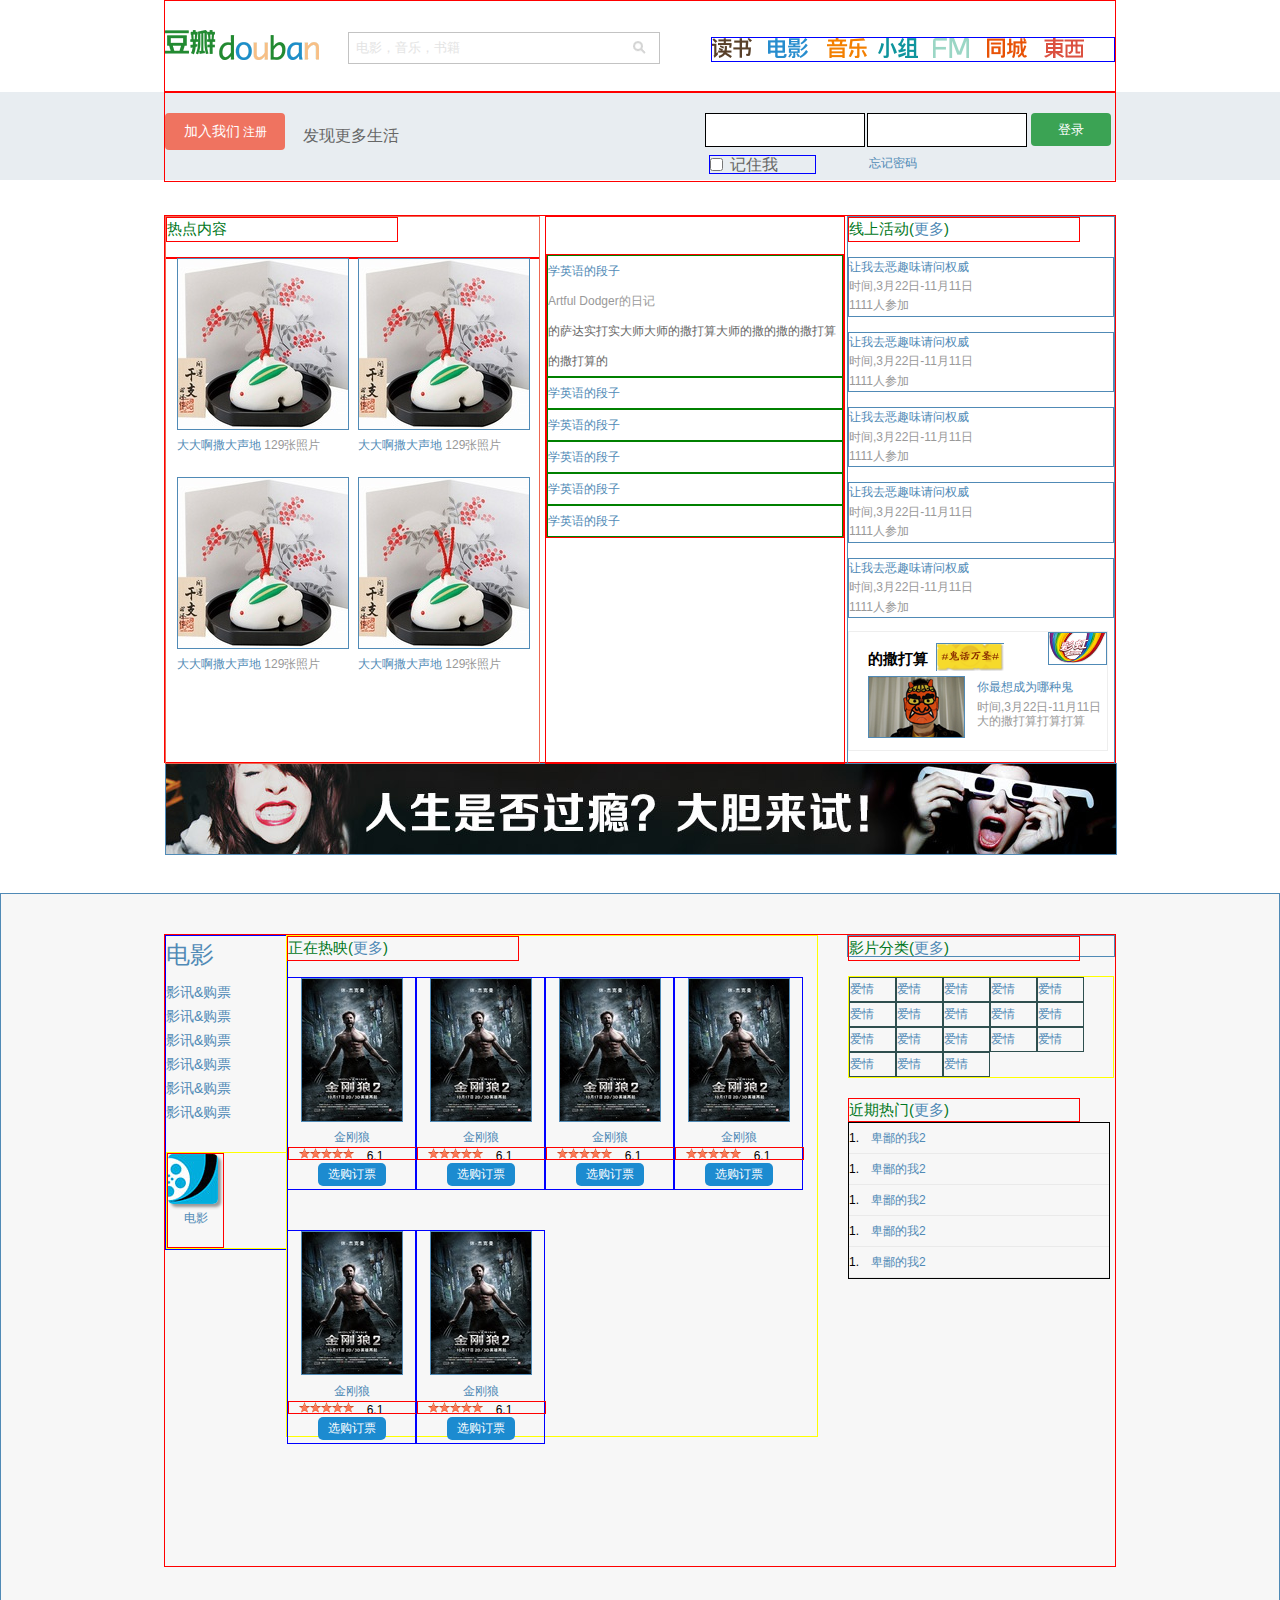
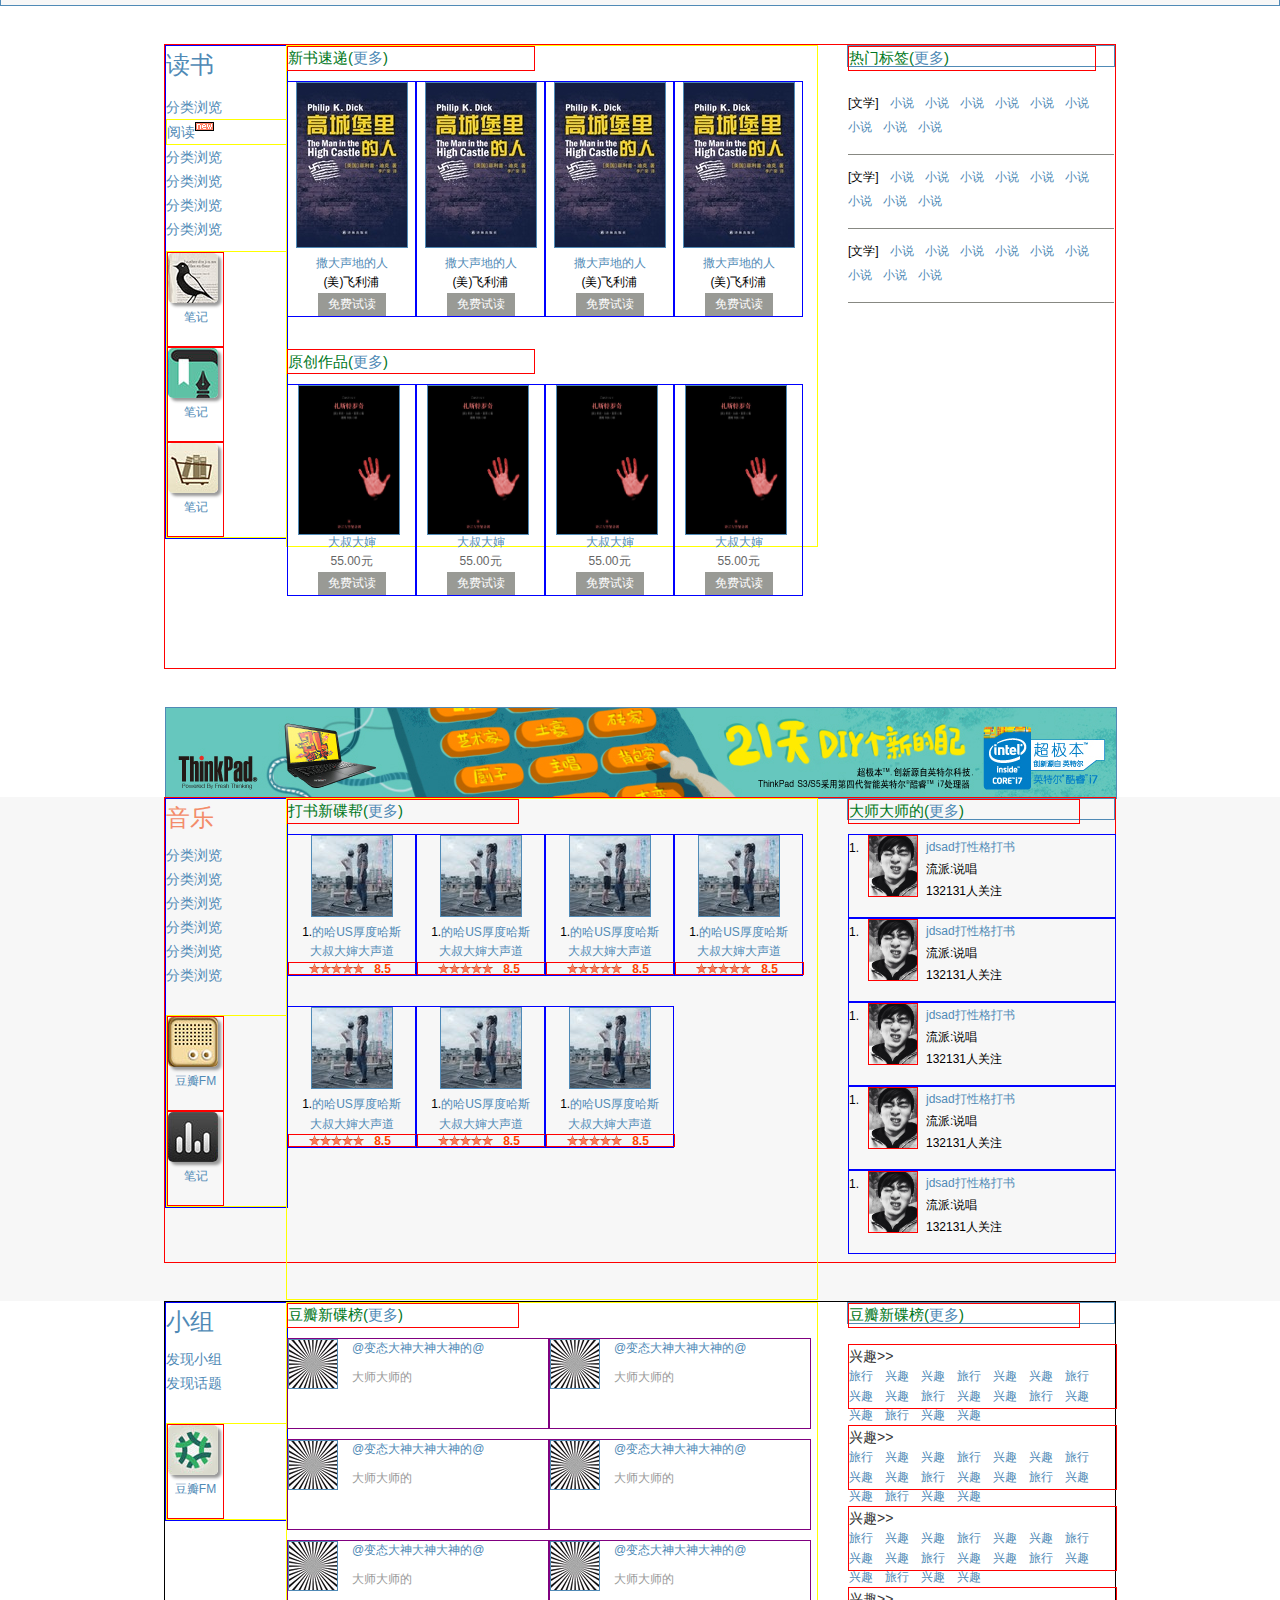
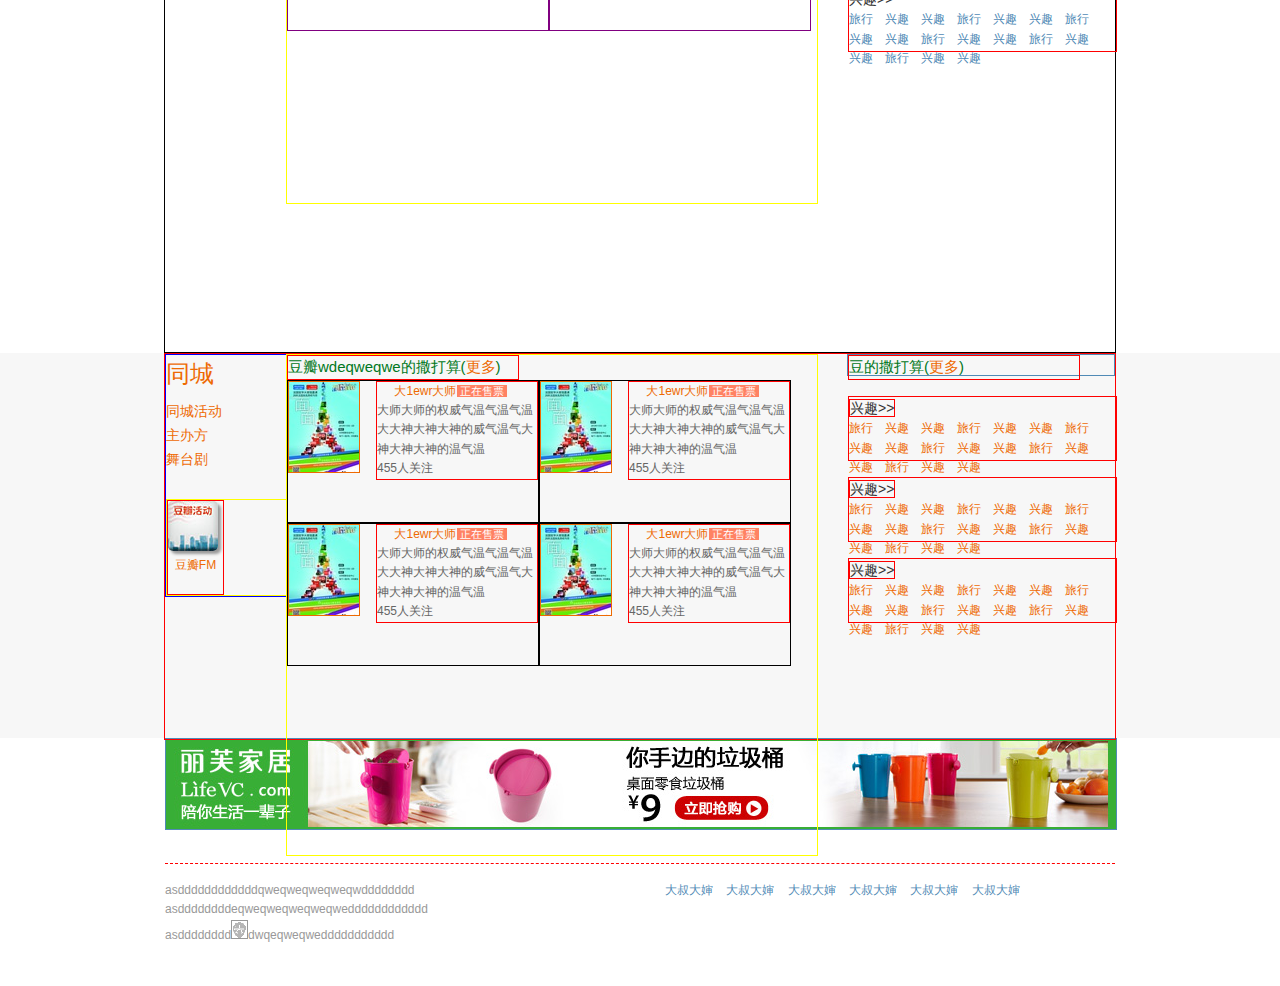
<file: index.html>
<!DOCTYPE html>
<html lang="en">
<head>
    <meta charset="UTF-8">
    <title>豆瓣网</title>

    <link rel="stylesheet" href="./css.css" />
</head>
<body>

      <div  id="hd-header">

        <a href="" class="header-logo"></a>

          <form action="">
             <input type="text" class="header-search" value="电影，音乐，书籍"/>
          <p></p>
          </form>
          <ul>
              <li><a href="" class="header-book"></a></li>
              <li><a href="" class="header-movie"></a></li>
              <li><a href="" class="header-music"></a></li>
              <li><a href="" class="header-group"></a></li>
              <li><a href="" class="header-fm"></a></li>
              <li><a href="" class="header-local"></a></li>
              <li><a href="" class="header-dx"></a></li>
          </ul>
      </div>

<div id="hd-reg-background">
    <div id="hd-reg">
        <a href="" class="reg-join">加入我们<span>注册</span></a>
        <p>发现更多生活</p>
        <form action="">
            <input type="text" class="reg-username"/>
            <input  type="text" class="reg-password"/>
             <a href="" class="reg-login">登录</a>
           <p class="reg-p"><input type="checkbox"  class="reg-rember"/>记住我</p>
            <a href="" class="reg-forget">忘记密码</a>
        </form>
    </div>
</div>



      <!--内容区域-->
      <div id="hd-con">
          <div class="con-left">
           <h2 class="title">热点内容</h2>
              <ul>
                  <li>
                      <a href=""><img src="./image/p675671071.jpg"/></a>
                      <a href="">大大啊撒大声地</a>
                      <span>129张照片</span>
                  </li>
                  <li>
                      <a href=""><img src="./image/p675671071.jpg"/></a>
                      <a href="">大大啊撒大声地</a>
                      <span>129张照片</span>
                  </li>
                  <li>
                      <a href=""><img src="./image/p675671071.jpg"/></a>
                      <a href="">大大啊撒大声地</a>
                      <span>129张照片</span>
                  </li>
                  <li>
                      <a href=""><img src="./image/p675671071.jpg"/></a>
                      <a href="">大大啊撒大声地</a>
                      <span>129张照片</span>
                  </li>

              </ul>
         </div>
          <div class="con-mid">
              <ul>
                  <li>
                      <a href="">学英语的段子</a>
                      <h2>Artful Dodger的日记</h2>
                      <p>的萨达实打实大师大师的撒打算大师的撒的撒的撒打算的撒打算的</p>
                  </li>
                  <li>
                      <a href="">学英语的段子</a>
                  </li>
                  <li>
                      <a href="">学英语的段子</a>
                  </li>
                  <li>
                      <a href="">学英语的段子</a>
                  </li>
                  <li>
                      <a href="">学英语的段子</a>
                  </li>
                  <li>
                    <a href="">学英语的段子</a>
                  </li>
              </ul>




          </div>
          <div class="con-right">
              <h2 class="title">
                  线上活动<span>(<a href="">更多</a>)</span>
              </h2>
              <ul>
                <li>
                    <a href="">让我去恶趣味请问权威</a>
                    <p>时间,3月22日-11月11日</p>
                    <b>1111人参加</b>
                </li>
              </ul>
              <ul>
                  <li>
                      <a href="">让我去恶趣味请问权威</a>
                      <p>时间,3月22日-11月11日</p>
                      <b>1111人参加</b>
                  </li>
              </ul>
              <ul>
                  <li>
                      <a href="">让我去恶趣味请问权威</a>
                      <p>时间,3月22日-11月11日</p>
                      <b>1111人参加</b>
                  </li>
              </ul>
              <ul>
                  <li>
                      <a href="">让我去恶趣味请问权威</a>
                      <p>时间,3月22日-11月11日</p>
                      <b>1111人参加</b>
                  </li>
              </ul>
              <ul>
                  <li>
                      <a href="">让我去恶趣味请问权威</a>
                      <p>时间,3月22日-11月11日</p>
                      <b>1111人参加</b>
                  </li>
              </ul>
              <div class="last-ad">
                <h2>的撒打算</h2>
                  <a href="" class="last-ad-pic"><img src="./image/992c062504429c4.jpg" alt="" /></a>
                  <a href="" class="last-ad-ghost"><img src="./image/file-1381401029.png" alt="" /></a>
                  <a href="" class="last-ad-rainbow"><img src="./image/file-1381401007.png" alt="" /></a>
                  <a href="" class="last-ad-beghost">你最想成为哪种鬼</a>
                  <p>时间,3月22日-11月11日</p>
                  <span>大的撒打算打算打算</span>
              </div>

          </div>
      </div>

  <div class="hd-ad">
      <a href=""><img src="./image/0b64348aad6d21d.jpg"/></a>
  </div>

        <div id="hd-movie-background">

            <div id="hd-movie">
                <div class="left">
                    <a href="" class="left-title">电影</a>

                    <ul class="left-up">
                        <li><a href="">影讯&购票</a></li>
                        <li><a href="">影讯&购票</a></li>
                        <li><a href="">影讯&购票</a></li>
                        <li><a href="">影讯&购票</a></li>
                        <li><a href="">影讯&购票</a></li>
                        <li><a href="">影讯&购票</a></li>
                    </ul>

                    <ul class="left-down">
                        <li>
                            <a href="" class="left-down-pic"></a>
                            <a href="" class="left-down-des">电影</a>
                        </li>
                    </ul>
                </div>

                <div class="mid">
                  <h2 class="title">
                      正在热映<span>(<a href="">更多</a>)</span>
                  </h2>

                    <ul class="hd-movie-list">
                        <li>
                            <a href=""><img src="./image/p2151837713.jpg" alt=""/></a>
                            <p class="hd-movie-name"><a href="">金刚狼</a></p>
                            <span class="hd-movie-point">6.1</span>
                            <a href="" class="hd-movie-choose">选购订票</a>
                        </li>
                    </ul>

                    <ul class="hd-movie-list">
                        <li>
                            <a href=""><img src="./image/p2151837713.jpg" alt=""/></a>
                            <p class="hd-movie-name"><a href="">金刚狼</a></p>
                            <span class="hd-movie-point">6.1</span>
                            <a href="" class="hd-movie-choose">选购订票</a>
                        </li>
                    </ul>

                    <ul class="hd-movie-list">
                        <li>
                            <a href=""><img src="./image/p2151837713.jpg" alt=""/></a>
                            <p class="hd-movie-name"><a href="">金刚狼</a></p>
                            <span class="hd-movie-point">6.1</span>
                            <a href="" class="hd-movie-choose">选购订票</a>
                        </li>
                    </ul>

                    <ul class="hd-movie-list">
                        <li>
                            <a href=""><img src="./image/p2151837713.jpg" alt=""/></a>
                            <p class="hd-movie-name"><a href="">金刚狼</a></p>
                            <span class="hd-movie-point">6.1</span>
                            <a href="" class="hd-movie-choose">选购订票</a>
                        </li>
                    </ul>

                    <ul class="hd-movie-list">
                        <li>
                            <a href=""><img src="./image/p2151837713.jpg" alt=""/></a>
                            <p class="hd-movie-name"><a href="">金刚狼</a></p>
                            <span class="hd-movie-point">6.1</span>
                            <a href="" class="hd-movie-choose">选购订票</a>
                        </li>
                    </ul>

                    <ul class="hd-movie-list">
                        <li>
                            <a href=""><img src="./image/p2151837713.jpg" alt=""/></a>
                            <p class="hd-movie-name"><a href="">金刚狼</a></p>
                            <span class="hd-movie-point">6.1</span>
                            <a href="" class="hd-movie-choose">选购订票</a>
                        </li>
                    </ul>
                </div>
                <div class="right">
                  <h2 class="title">
                      影片分类<span>(<a href="">更多</a>)</span>
                  </h2>

                    <ul class="movie-right-ul">
                        <li><a href="" >爱情</a></li>
                        <li><a href="" >爱情</a></li>
                        <li><a href="" >爱情</a></li>
                        <li><a href="" >爱情</a></li>
                        <li><a href="" >爱情</a></li>
                        <li><a href="" >爱情</a></li>
                        <li><a href="" >爱情</a></li>
                        <li><a href="" >爱情</a></li>
                        <li><a href="" >爱情</a></li>
                        <li><a href="" >爱情</a></li>
                        <li><a href="" >爱情</a></li>
                        <li><a href="" >爱情</a></li>
                        <li><a href="" >爱情</a></li>
                        <li><a href="" >爱情</a></li>
                        <li><a href="" >爱情</a></li>
                        <li><a href="" >爱情</a></li>
                        <li><a href="" >爱情</a></li>
                        <li><a href="" >爱情</a></li>
                    </ul>

                    <h2 class="title movie-title">
                        近期热门<span>(<a href="">更多</a>)</span>
                    </h2>

                    <ul class="movie-right-down">
                        <li>
                           1.<a href="">卑鄙的我2</a>
                        </li>
                        <li>
                            1.<a href="">卑鄙的我2</a>
                        </li>
                        <li>
                            1.<a href="">卑鄙的我2</a>
                        </li>
                        <li>
                            1.<a href="">卑鄙的我2</a>
                        </li>
                        <li>
                            1.<a href="">卑鄙的我2</a>
                        </li>

                    </ul>

                </div>
           </div>
        </div>

    <div id="hd-book">

       <div class="left">
            <a href="" class="left-title">读书</a>
           <ul class="left-up">
               <li><a href="">分类浏览</a></li>
               <li class="book-new">
                   <a href="">阅读</a>
                   <img src="./image/new_menu.gif"/>
               </li>
               <li><a href="">分类浏览</a></li>
               <li><a href="">分类浏览</a></li>
               <li><a href="">分类浏览</a></li>
               <li><a href="">分类浏览</a></li>
           </ul>
           <ul class="left-down">
               <li>
                   <a href="" class="left-down-pic book-read"></a>
                   <a href="" class="left-down-des ">笔记</a>
               </li>
               <li>
                   <a href="" class="left-down-pic book-write"></a>
                   <a href="" class="left-down-des ">笔记</a>
               </li>
               <li>
                   <a href="" class="left-down-pic book-buy"></a>
                   <a href="" class="left-down-des ">笔记</a>
               </li>
           </ul>
       </div>


        <div class="mid">
            <h2 class="title">新书速递<span>(<a href="">更多</a>)</span></h2>
        <ul class="">
            <li>
                <a href=""><img src="./image/1551863.jpg" alt=""/></a>
                <p><a href="">撒大声地的人</a></p>
                <span>(美)飞利浦</span>
                <a href="" class="book-free-read">免费试读</a>
            </li>
                <li>
                    <a href=""><img src="./image/1551863.jpg" alt=""/></a>
                    <p><a href="">撒大声地的人</a></p>
                    <span>(美)飞利浦</span>
                    <a href="" class="book-free-read">免费试读</a>
                </li>
                <li>
                    <a href=""><img src="./image/1551863.jpg" alt=""/></a>
                    <p><a href="">撒大声地的人</a></p>
                    <span>(美)飞利浦</span>
                    <a href="" class="book-free-read">免费试读</a>
                </li>
                <li>
                    <a href=""><img src="./image/1551863.jpg" alt=""/></a>
                    <p><a href="">撒大声地的人</a></p>
                    <span>(美)飞利浦</span>
                    <a href="" class="book-free-read">免费试读</a>
                </li>
            </ul>

           <h2 class="title book-num">原创作品<span>(<a href="">更多</a>)</span></h2>
            <ul class="book-num-ul">
                <li>
                    <a href="" class="book-num-pic"><img src="./image/1074148.jpg"/></a>
                    <p><a href="">大叔大婶</a></p>
                    <b>55.00元</b>
                    <a href="" class="book-free-read">免费试读</a>
                </li>
                <li>
                    <a href="" class="book-num-pic"><img src="./image/1074148.jpg"/></a>
                    <p><a href="">大叔大婶</a></p>
                    <b>55.00元</b>
                    <a href="" class="book-free-read">免费试读</a>
                </li>
                <li>
                    <a href="" class="book-num-pic"><img src="./image/1074148.jpg"/></a>
                    <p><a href="">大叔大婶</a></p>
                    <b>55.00元</b>
                    <a href="" class="book-free-read">免费试读</a>
                </li>
                <li>
                    <a href="" class="book-num-pic"><img src="./image/1074148.jpg"/></a>
                    <p><a href="">大叔大婶</a></p>
                    <b>55.00元</b>
                    <a href="" class="book-free-read">免费试读</a>
                </li>
            </ul>
        </div>

   <div class="right">
       <h2 class="title">热门标签<span>(<a href="">更多</a>)</span></h2>
       <ul>
           <li>
               <span>[文学]</span>
               <a href="">小说</a>
               <a href="">小说</a>
               <a href="">小说</a>
               <a href="">小说</a>
               <a href="">小说</a>
               <a href="">小说</a>
               <a href="">小说</a>
               <a href="">小说</a>
               <a href="">小说</a>
           </li>
           <li>
               <span>[文学]</span>
               <a href="">小说</a>
               <a href="">小说</a>
               <a href="">小说</a>
               <a href="">小说</a>
               <a href="">小说</a>
               <a href="">小说</a>
               <a href="">小说</a>
               <a href="">小说</a>
               <a href="">小说</a>
           </li>
           <li>
               <span>[文学]</span>
               <a href="">小说</a>
               <a href="">小说</a>
               <a href="">小说</a>
               <a href="">小说</a>
               <a href="">小说</a>
               <a href="">小说</a>
               <a href="">小说</a>
               <a href="">小说</a>
               <a href="">小说</a>
           </li>
       </ul>
   </div>
    </div>
<div class="hd-ad">
    <a href=""><img src="./image/017ae3b58072a9b.jpg"/></a>
</div>

<div id="hd-music-background">
    <div id="hd-music">
        <div class="left">
            <a href="" class="left-title music-title">音乐</a>
            <ul class="left-up">
                <li><a href="">分类浏览</a></li>
                <li><a href="">分类浏览</a></li>
                <li><a href="">分类浏览</a></li>
                <li><a href="">分类浏览</a></li>
                <li><a href="">分类浏览</a></li>
                <li><a href="">分类浏览</a></li>
            </ul>
            <ul class="left-down">
                <li>
                    <a href="" class="left-down-pic music-fm"></a>
                    <a href="" class="left-down-des ">豆瓣FM</a>
                </li>
                <li>
                    <a href="" class="left-down-pic music-people"></a>
                    <a href="" class="left-down-des ">笔记</a>
                </li>
            </ul>
        </div>
   <div class="mid">
       <h2 class="title">打书新碟帮<span>(<a href="">更多</a>)</span></h2>

       <ul >
           <li>
               <a href=""><img src="./image/s27066103.jpg"/></a>
               <p>1.<a href="">的哈US厚度哈斯</a></p>
               <p><a href="">大叔大婶大声道</a></p>
               <b>8.5</b>
           </li>
           <li>
               <a href=""><img src="./image/s27066103.jpg"/></a>
               <p>1.<a href="">的哈US厚度哈斯</a></p>
               <p><a href="">大叔大婶大声道</a></p>
               <b>8.5</b>
           </li>
           <li>
               <a href=""><img src="./image/s27066103.jpg"/></a>
               <p>1.<a href="">的哈US厚度哈斯</a></p>
               <p><a href="">大叔大婶大声道</a></p>
               <b>8.5</b>
           </li>
           <li>
               <a href=""><img src="./image/s27066103.jpg"/></a>
               <p>1.<a href="">的哈US厚度哈斯</a></p>
               <p><a href="">大叔大婶大声道</a></p>
               <b>8.5</b>
           </li>
           <li>
               <a href=""><img src="./image/s27066103.jpg"/></a>
               <p>1.<a href="">的哈US厚度哈斯</a></p>
               <p><a href="">大叔大婶大声道</a></p>
               <b>8.5</b>
           </li>
           <li>
               <a href=""><img src="./image/s27066103.jpg"/></a>
               <p>1.<a href="">的哈US厚度哈斯</a></p>
               <p><a href="">大叔大婶大声道</a></p>
               <b>8.5</b>
           </li>
           <li>
               <a href=""><img src="./image/s27066103.jpg"/></a>
               <p>1.<a href="">的哈US厚度哈斯</a></p>
               <p><a href="">大叔大婶大声道</a></p>
               <b>8.5</b>
           </li>

       </ul>
   </div>

        <div class="right">
            <h2 class="title">大师大师的<span>(<a href="">更多</a>)</span></h2>
            <ul class="music-right-ul">
                <li>
                    <em>1.</em>
                    <a href=""><img src="./image/8fc736add65e135.jpg" alt=""/></a>
                    <a href="" class="music-right-name">jdsad打性格打书</a>
                    <p>流派:说唱</p>
                    <b>132131人关注</b>
                </li>
                <li>
                    <em>1.</em>
                    <a href=""><img src="./image/8fc736add65e135.jpg" alt=""/></a>
                    <a href="" class="music-right-name">jdsad打性格打书</a>
                    <p>流派:说唱</p>
                    <b>132131人关注</b>
                </li>
                <li>
                    <em>1.</em>
                    <a href=""><img src="./image/8fc736add65e135.jpg" alt=""/></a>
                    <a href="" class="music-right-name">jdsad打性格打书</a>
                    <p>流派:说唱</p>
                    <b>132131人关注</b>
                </li>
                <li>
                    <em>1.</em>
                    <a href=""><img src="./image/8fc736add65e135.jpg" alt=""/></a>
                    <a href="" class="music-right-name">jdsad打性格打书</a>
                    <p>流派:说唱</p>
                    <b>132131人关注</b>
                </li>
                <li>
                    <em>1.</em>
                    <a href=""><img src="./image/8fc736add65e135.jpg" alt=""/></a>
                    <a href="" class="music-right-name">jdsad打性格打书</a>
                    <p>流派:说唱</p>
                    <b>132131人关注</b>
                </li>
            </ul>
        </div>
    </div>
</div>

<div id="hd-group">

    <div class="left">
        <a href="" class="left-title ">小组</a>
        <ul class="left-up">
            <li><a href="">发现小组</a></li>
            <li><a href="">发现话题</a></li>
        </ul>
        <ul class="left-down">
            <li>
                <a href="" class="left-down-pic group-lit"></a>
                <a href="" class="left-down-des ">豆瓣FM</a>
            </li>
        </ul>
    </div>
    <div class="mid">

        <h2 class="title music-title">豆瓣新碟榜<span>(<a href="">更多</a>)</span></h2>

        <ul class="group-mid-ul">
            <li>
                    <a href="" class="group-pic"><img src="./image/g149062-18.jpg" alt=""/></a>
                    <a href="" class="group-title">@变态大神大神大神的@</a>
                    <span>大师大师的</span>

            </li>
            <li>
                <a href="" class="group-pic"><img src="./image/g149062-18.jpg" alt=""/></a>
                <a href="" class="group-title">@变态大神大神大神的@</a>
                <span>大师大师的</span>

            </li>
            <li>
                <a href="" class="group-pic"><img src="./image/g149062-18.jpg" alt=""/></a>
                <a href="" class="group-title">@变态大神大神大神的@</a>
                <span>大师大师的</span>

            </li>
            <li>
                <a href="" class="group-pic"><img src="./image/g149062-18.jpg" alt=""/></a>
                <a href="" class="group-title">@变态大神大神大神的@</a>
                <span>大师大师的</span>

            </li>
            <li>
                <a href="" class="group-pic"><img src="./image/g149062-18.jpg" alt=""/></a>
                <a href="" class="group-title">@变态大神大神大神的@</a>
                <span>大师大师的</span>

            </li>
            <li>
                <a href="" class="group-pic"><img src="./image/g149062-18.jpg" alt=""/></a>
                <a href="" class="group-title">@变态大神大神大神的@</a>
                <span>大师大师的</span>

            </li>
        </ul>

    </div>

    <div class="right">
        <h2 class="title music-title">豆瓣新碟榜<span>(<a href="">更多</a>)</span></h2>

        <ul class="group-right-ul">
            <li>
              <a href="" class="right-ul-first">兴趣>></a>
              <p>
                  <a href="">旅行</a>
                  <a href="">兴趣</a>
                  <a href="">兴趣</a>
                  <a href="">旅行</a>
                  <a href="">兴趣</a>
                  <a href="">兴趣</a>
                  <a href="">旅行</a>
                  <a href="">兴趣</a>
                  <a href="">兴趣</a>
                  <a href="">旅行</a>
                  <a href="">兴趣</a>
                  <a href="">兴趣</a>
                  <a href="">旅行</a>
                  <a href="">兴趣</a>
                  <a href="">兴趣</a>
                  <a href="">旅行</a>
                  <a href="">兴趣</a>
                  <a href="">兴趣</a>
              </p>
            </li>
            <li>
                <a href="" class="right-ul-first">兴趣>></a>
                <p>
                    <a href="">旅行</a>
                    <a href="">兴趣</a>
                    <a href="">兴趣</a>
                    <a href="">旅行</a>
                    <a href="">兴趣</a>
                    <a href="">兴趣</a>
                    <a href="">旅行</a>
                    <a href="">兴趣</a>
                    <a href="">兴趣</a>
                    <a href="">旅行</a>
                    <a href="">兴趣</a>
                    <a href="">兴趣</a>
                    <a href="">旅行</a>
                    <a href="">兴趣</a>
                    <a href="">兴趣</a>
                    <a href="">旅行</a>
                    <a href="">兴趣</a>
                    <a href="">兴趣</a>
                </p>
            </li>
            <li>
                <a href="" class="right-ul-first">兴趣>></a>
                <p>
                    <a href="">旅行</a>
                    <a href="">兴趣</a>
                    <a href="">兴趣</a>
                    <a href="">旅行</a>
                    <a href="">兴趣</a>
                    <a href="">兴趣</a>
                    <a href="">旅行</a>
                    <a href="">兴趣</a>
                    <a href="">兴趣</a>
                    <a href="">旅行</a>
                    <a href="">兴趣</a>
                    <a href="">兴趣</a>
                    <a href="">旅行</a>
                    <a href="">兴趣</a>
                    <a href="">兴趣</a>
                    <a href="">旅行</a>
                    <a href="">兴趣</a>
                    <a href="">兴趣</a>
                </p>
            </li>
            <li>
                <a href="" class="right-ul-first">兴趣>></a>
                <p>
                    <a href="">旅行</a>
                    <a href="">兴趣</a>
                    <a href="">兴趣</a>
                    <a href="">旅行</a>
                    <a href="">兴趣</a>
                    <a href="">兴趣</a>
                    <a href="">旅行</a>
                    <a href="">兴趣</a>
                    <a href="">兴趣</a>
                    <a href="">旅行</a>
                    <a href="">兴趣</a>
                    <a href="">兴趣</a>
                    <a href="">旅行</a>
                    <a href="">兴趣</a>
                    <a href="">兴趣</a>
                    <a href="">旅行</a>
                    <a href="">兴趣</a>
                    <a href="">兴趣</a>
                </p>
            </li>
        </ul>
    </div>
</div>

<div id="hd-local-background">
        <div id="hd-local">
            <div class="left">
                <a href="" class="left-title ">同城</a>
                <ul class="left-up">
                    <li><a href="">同城活动</a></li>
                    <li><a href="">主办方</a></li>
                    <li><a href="">舞台剧</a></li>
                </ul>
                <ul class="left-down">
                    <li>
                        <a href="" class="left-down-pic local-a"></a>
                        <a href="" class="left-down-des ">豆瓣FM</a>
                    </li>
                </ul>
            </div>



            <div class="mid">

                <h2 class="title music-title">豆瓣wdeqweqwe的撒打算<span>(<a href="">更多</a>)</span></h2>
              <ul class="local-mid-ul">
                  <li>
                      <a href="" class="local-mid-pic"><img src="./image/8d7d7e9bbab203b.jpg"/></a>
                      <div>
                        <a href="" class="local-mid-title">大1ewr大师<span>正在售票</span></a>
                        <p>大师大师的权威气温气温气温大大神大神大神的威气温气大神大神大神的温气温</p>
                          <p>455人关注</p>
                      </div>
                  </li>
                  <li>
                      <a href="" class="local-mid-pic"><img src="./image/8d7d7e9bbab203b.jpg"/></a>
                      <div>
                          <a href="" class="local-mid-title">大1ewr大师<span>正在售票</span></a>
                          <p>大师大师的权威气温气温气温大大神大神大神的威气温气大神大神大神的温气温</p>
                          <p>455人关注</p>
                      </div>
                  </li>
                  <li>
                      <a href="" class="local-mid-pic"><img src="./image/8d7d7e9bbab203b.jpg"/></a>
                      <div>
                          <a href="" class="local-mid-title">大1ewr大师<span>正在售票</span></a>
                          <p>大师大师的权威气温气温气温大大神大神大神的威气温气大神大神大神的温气温</p>
                          <p>455人关注</p>
                      </div>
                  </li>
                  <li>
                      <a href="" class="local-mid-pic"><img src="./image/8d7d7e9bbab203b.jpg"/></a>
                      <div>
                          <a href="" class="local-mid-title">大1ewr大师<span>正在售票</span></a>
                          <p>大师大师的权威气温气温气温大大神大神大神的威气温气大神大神大神的温气温</p>
                          <p>455人关注</p>
                      </div>
                  </li>
              </ul>
            </div>


          <div class="right">
              <h2 class="title music-title">豆的撒打算<span>(<a href="">更多</a>)</span></h2>

              <ul class="group-right-ul">
                  <li>
                      <a href="" class="right-ul-first">兴趣>></a>
                      <p>
                              <a href="">旅行</a>
                              <a href="">兴趣</a>
                              <a href="">兴趣</a>
                              <a href="">旅行</a>
                              <a href="">兴趣</a>
                              <a href="">兴趣</a>
                              <a href="">旅行</a>
                              <a href="">兴趣</a>
                              <a href="">兴趣</a>
                              <a href="">旅行</a>
                              <a href="">兴趣</a>
                              <a href="">兴趣</a>
                              <a href="">旅行</a>
                              <a href="">兴趣</a>
                              <a href="">兴趣</a>
                              <a href="">旅行</a>
                              <a href="">兴趣</a>
                              <a href="">兴趣</a>
                      </p>
                  </li>
                  <li>
                      <a href="" class="right-ul-first">兴趣>></a>
                      <p>
                          <a href="">旅行</a>
                          <a href="">兴趣</a>
                          <a href="">兴趣</a>
                          <a href="">旅行</a>
                          <a href="">兴趣</a>
                          <a href="">兴趣</a>
                          <a href="">旅行</a>
                          <a href="">兴趣</a>
                          <a href="">兴趣</a>
                          <a href="">旅行</a>
                          <a href="">兴趣</a>
                          <a href="">兴趣</a>
                          <a href="">旅行</a>
                          <a href="">兴趣</a>
                          <a href="">兴趣</a>
                          <a href="">旅行</a>
                          <a href="">兴趣</a>
                          <a href="">兴趣</a>
                      </p>
                  </li>
                  <li>
                      <a href="" class="right-ul-first">兴趣>></a>
                      <p>
                          <a href="">旅行</a>
                          <a href="">兴趣</a>
                          <a href="">兴趣</a>
                          <a href="">旅行</a>
                          <a href="">兴趣</a>
                          <a href="">兴趣</a>
                          <a href="">旅行</a>
                          <a href="">兴趣</a>
                          <a href="">兴趣</a>
                          <a href="">旅行</a>
                          <a href="">兴趣</a>
                          <a href="">兴趣</a>
                          <a href="">旅行</a>
                          <a href="">兴趣</a>
                          <a href="">兴趣</a>
                          <a href="">旅行</a>
                          <a href="">兴趣</a>
                          <a href="">兴趣</a>
                      </p>
                  </li>

              </ul>

          </div>

        </div>
</div>

<div class="hd-ad">
    <a href=""><img src="./image/6eb3f13b3b14980.jpg" alt=""/></a>

</div>

<div id="hd-foot">

    <div class="foot-left">
      <p>asddddddddddddqweqweqweqweqwdddddddd</p>
        <p>asddddddddeqweqweqweqweqwedddddddddddd</p>
        <p>asdddddddd<img src="./image/biaoshi.gif"/>dwqeqweqweddddddddddd</p>
    </div>
    <div class="foot-right">
        <a>大叔大婶</a>
        <a>大叔大婶</a>
        <a>大叔大婶</a>
        <a>大叔大婶</a>
        <a>大叔大婶</a>
        <a>大叔大婶</a>

    </div>
</div>

</body>
</html>
</file>
<file: css.css>
*{
    margin:0px;
    padding:0px;

}

body{

    font: 12px/1.62 Helvetica,Arial,sans-serif;
}
a{
    text-decoration: none;
}

img,input{
    border:none;
    border: 1px solid;
}


a{
    color:#508AB6;
}

li{
    list-style: none;
}

a:hover{
    background:#508AB6;
    color:#fff;
}


h2.title{

    /*利用width降上面浮动的元素造成的混乱的li元素 挤下去！！！！！*/
    width:230px;
    font:15px/150% Arial,Helvetica,sans-serif;
    color:#007722;
    border:1px solid #f00;
}

.right{
    width:266px;
    height:20px;
    position:absolute;
    right:0px;
    top:0px;
    border:1px solid #508AB6;
}

.hd-ad{
    width:950px;
    height:90px;
    margin:0 auto;

}
.left{
    width:121px;
    position:absolute;
    left:0px;
    top:0px;
    border:1px solid blue;
}













#hd-header{
    width:950px;
    height:90px;
    margin:0 auto;
    border:1px solid red;
    position: relative;

}

#hd-header .header-logo{
    display: block;
    width:154px;
    height: 30px;
    background:url("./image/logo_db.png") no-repeat;
    position: absolute;
    left: 0px;
    top: 29px;
}
#hd-header .header-search{
    width: 303px;
    height: 30px;
    border: 1px solid #c3c3c3;
    position:absolute;
    left: 183px;
    top: 31px;
    color: #e4e4e4;
    padding-left: 7px;
    
}
#hd-header p{
    width:13px;
    height:13px;
    background:url("./image/bn_srh_1.png") no-repeat;
    position:absolute;
    left:468px;
    top:40px;
}
#hd-header ul{
    width: 402px;
    height:23px;
    position:absolute;
    right: 0px;
    top: 36px;
    border: 1px solid blue;

}
#hd-header ul li{
    margin-right: 10px;
float: left;
}
#hd-header ul li a{
    display: block;
    width:45px;
    height:23px;
    /*border: 1px solid yellow;*/
}
#hd-header ul li a.header-book{
    background:url("./image/anony_nav_logo.png") 0px 0px no-repeat;

}
#hd-header ul li a.header-movie{
    background:url("./image/anony_nav_logo.png") -59px 0px no-repeat;

}
#hd-header ul li a.header-music{
    background:url("./image/anony_nav_logo.png") -115px 0px no-repeat;

}
#hd-header ul li a.header-group{
    background:url("./image/anony_nav_logo.png") -179px 0px no-repeat;

}
#hd-header ul li a.header-fm{
    background:url("./image/anony_nav_logo.png") -240px 0px no-repeat;

}
#hd-header ul li a.header-local{
    background:url("./image/anony_nav_logo.png") -299px 0px no-repeat;

}
#hd-header ul li a.header-dx{
    background:url("./image/anony_nav_logo.png") -357px 0px no-repeat;

}


#hd-reg-background{
    background: #e8edf1;
    height:88px;
    width:100%;

}

#hd-reg{
    width:950px;
    height:88px;
    margin:0 auto;
    border:1px solid red;
    position: relative;
}

#hd-reg .reg-join{

    display: block;
    width:120px;
    height:37px;
    background: #ef7360;
    border-radius: 4px;
    font-size: 14px;
    color: #fff;
    line-height: 37px;
    text-align: center;
    position:absolute;
    top:20px;
}
#hd-reg .reg-join:hover{

    background:#ED6752;

}
#hd-reg .reg-join span{
    font-size: 12px;
    margin-left: 3px;
}

#hd-reg p{
    position: absolute;
    left: 138px;
    top: 30px;
    font-size: 16px;
    color: #666666;
}



#hd-reg input{
    position:absolute;
    width:158px;
    height:32px;
    top: 20px;
}
#hd-reg .reg-username{
         right:250px;
}

#hd-reg .reg-password{
            right:88px;
}

#hd-reg .reg-login{
    display: block;
    width: 80px;
    height:33px;
    background:#3ba354;
    position:absolute;
    right:4px;
    top: 20px;
    border-radius:4px;
    font-size: 13px;
    color:#fff;
    text-align: center;
    line-height: 33px;
}
#hd-reg .reg-login:hover{
    background:#1C9439;
}
#hd-reg p.reg-p{
    position:absolute;
    left: 544px;
    top: 62px;
    width:85px;
    height:17px;
    border:1px solid blue;
    padding-left: 20px;
    line-height: 17px;

}
#hd-reg p.reg-p .reg-rember{

    position:absolute;
    left: 0px;
    top: 2px;
    display: block;
    width:13px;
    height:13px;
    float: left;


}




#hd-reg .reg-forget{
    position: absolute;
    left: 704px;
    top: 61px;

}


#hd-con{

    width:950px;
    height:546px;
    margin:35px auto 0 ;
    border:1px solid #f00;
    position:relative;

}

#hd-con .con-left{
    width:373px;
    height:546px;
    position:absolute;
    left:0px;
    top:0px;
    border:1px solid #ED6752;

}

#hd-con .con-mid{
    width:298px;
    height:546px;
    position:absolute;
    left:380px;
    top:0px;
    border:1px solid #ff0000;

}

.con-right{
    width:266px;
    height:546px;
    position:absolute;
    right:0px;
    top:0px;
    border:1px solid #508AB6;
}


#hd-con .con-left ul{

    margin-top:15px;
    border:1px solid #f00;
}

#hd-con .con-left ul li{

    width:171px;
    height:219px;
    margin-left:10px;
    float:left;
}
#hd-con .con-left ul li span{
    color:#999999;
}






#hd-con .con-mid ul{
    margin-top: 37px;
    border:1px solid #f00;
}

#hd-con .con-mid ul li{
    line-height:30px;
    border:1px solid green;
}
#hd-con .con-mid ul h2{
    font-weight: 400;
    color:#999;
    font-size:12px;
}

#hd-con .con-mid ul p{
    color: #666666;
}


#hd-con .con-right ul{
    margin-top: 15px;

}

#hd-con .con-right ul li{
    border:1px solid #508AB6;

    margin-bottom:13px;
}
#hd-con .con-right p{
    color: #999999;
}
#hd-con .con-right b{
    display:block;
    color: #999;
    font-weight: 400;
}
#hd-con .con-right .last-ad{
    width:258px;
    height:118px;
    border:1px solid #eeeeee;
    position:absolute;
}

#hd-con .con-right .last-ad h2{
    color:#000;
    font-size:15px;
    position:absolute;
    left:19px;
    top:15px;
}
#hd-con .con-right .last-ad a.last-ad-pic{
    position:absolute;
    left:19px;
    top:44px;
}

#hd-con .con-right .last-ad a.last-ad-ghost{
    width:68px;
    height:28px;
    overflow:hidden;
    position:absolute;
    left:87px;
    top:11px;
}

#hd-con .con-right .last-ad a.last-ad-ghost:hover{

    background:#fff;

}

#hd-con .con-right .last-ad a.last-ad-rainbow{
    position:absolute;
    top:0px;
    right:0px;

}
#hd-con .con-right .last-ad a.last-ad-beghost{

    position:absolute;
    left:128px;
    top:46px;

}
#hd-con .con-right .last-ad p{

    color: #999999;
    position:absolute;
    left: 128px;
    top: 66px;
}

#hd-con .con-right .last-ad span{
    color: #999999;
    position: absolute;
    left:128px;
    top:80px;

}


#hd-movie-background {
    height: 631px;
    background: #f7f7f7;
    margin-top: 40px;
    border: 1px solid #508AB6;
    padding-bottom: 40px;
    padding-top:40px;
}

#hd-movie-background #hd-movie{
    width:950px;
    height:631px;
    border:1px solid #f00;
    margin: 0px auto;
    position:relative;
}

.left .left-title{
    font-size:24px;

}

.left .left-up{
    margin-top:5px;
}

.left .left-up li{
    font-size:14px;
    line-height:24px;
}

.left .left-down{
    margin-top:28px;
    border:1px solid yellow;

}

.left .left-down li{
    width:55px;
    height:93px;
    border:1px solid red;
}

.left .left-down li a.left-down-pic{
    /*background:url(./image/app_icons_50_6.jpg) -350px 0 no-repeat ;*/
    width:50px;
    height:50px;
    display:block;
    border-radius: 5px;
    box-shadow:3px 3px 3px #999;
}
/*注意这里是内联元素要加block要不然属性不起作用,要不然就用行高*/
.left .left-down li a.left-down-des{
    display:block;
    margin-top: 5px;
    text-align: center;
    /*line-height: 25px;*/
}


.mid{
    width:530px;
    height:500px;
    border:1px solid yellow;
    position:absolute;
    left:121px;
    top: 0px;

}

.mid ul li{

    width:127px;
    border:1px solid blue;
    text-align:center;
    float: left;


}
#hd-movie-background #hd-movie ul.hd-movie-list{
    margin-top: 16px;
}
#hd-movie-background #hd-movie ul.hd-movie-list li{
    margin-bottom: 40px;

}
/*.mid ul li img{*/
    /*padding-left:10px;*/
    /*padding-top:10px;*/
/*}*/
#hd-movie-background #hd-movie .left-down-pic{

    background:url(./image/app_icons_50_6.jpg) -350px 0 no-repeat ;
}
#hd-movie-background #hd-movie .hd-movie-name{

    /*display:block;*/
    text-align: center;
}

#hd-movie-background #hd-movie span.hd-movie-point{
    display:block;
    width:82px;
    height:11px;
    text-align: center;
    border:1px solid #f00;
    background:url(./image/midstars.gif) 10px 0 no-repeat;
    overflow:hidden;
    padding-left: 45px;
    line-height: 16px;

}

#hd-movie-background #hd-movie .hd-movie-choose{
      display:block;
      height:23px;
      width:68px;
      background:#1c8bd0;
      color:#fff;
      line-height: 23px;
      border-radius:5px;
      margin:3px auto;
    text-align: center;
}

#hd-movie-background #hd-movie .movie-right-ul{

    margin-top:15px;
    border:1px solid yellow;
    float: left;
}

#hd-movie-background #hd-movie .movie-right-ul li{
        width:45px;
        float:left;
    line-height:23px;
    border:1px solid darkslategray;
}

#hd-movie-background #hd-movie .movie-title{
     margin-top: 20px;
     float:left;
}
#hd-movie-background #hd-movie ul.movie-right-down{
    float:left;
    border:1px solid #000000;
}

#hd-movie-background #hd-movie .movie-right-down li{
    border-bottom:1px solid #eaeaea;
    height:30px;
    line-height:30px;
    width:260px;
}
#hd-movie-background #hd-movie .movie-right-down li a{
    margin-left:12px;
}


#hd-book{
    width:950px;
    height:623px;
    border:1px solid #f00;
    margin:38px auto;
    position:relative;
}

#hd-book .book-new{

    position:relative;
    border:1px solid yellow;
}

#hd-book .book-new img{

    position:absolute;
    top:2px;
}
#hd-book .book-read{


    background:url(./image/app_icons_50_6.jpg) 0px 0 no-repeat ;

}
#hd-book .book-write{


    background:url(./image/app_icons_50_6.jpg) -399px 0 no-repeat ;

}
#hd-book .book-buy{


    background:url(./image/app_icons_50_6.jpg) -200px 0 no-repeat ;

}
#hd-book ul{
    margin-top:10px;
}

/*#hd-book .mid p{*/
    /*margin-top:5px;*/
/*}*/

#hd-book .book-free-read{
    display:block;
    width:68px;
    height:23px;
    background: #999a95;
    text-align: center;
    line-height:23px;
    color: #ffffff;
    margin: 0 auto;

}

#hd-book ul .book-free-read:hover{
    background:#878882;
}

#hd-book .book-num{


    /*border:1px solid blue;*/
    line-height:23px;
    margin-top: 32px;
    float:left;
    width:400px;
}
#hd-book .book-num-ul{
    clear:left;
    float:left;

}
#hd-book .book-num-ul li a.book-num-pic{
    display:block;
    width:100px;
    height:148px;
    margin-left:10px;
}
#hd-book .book-num-ul a img{
    width:100%;
    height:100%;
}
#hd-book .book-num-ul b{
    font-size:12px;
    color:#666;
    font-weight:400;
}

#hd-book h2.title{
    width:246px;
}
#hd-book .right ul li{
    height:60px;
     padding-top:13px;
    border-bottom:1px solid #878882;
}
#hd-book .right ul li span{
    margin-right:11px;
    float:left;
}
#hd-book .right ul li a{
    float:left;
    margin-right: 11px;
    margin-bottom:5px;
}

#hd-music-background{

    height:504px;

    background: #f7f7f7;;
}


#hd-music-background #hd-music{
    width:950px;
    height:464px;
    margin:0 auto;
    border:1px solid #f00;
    position:relative;
}

#hd-music-background #hd-music .music-fm{
    background:url(./image/app_icons_50_6.jpg) -250px 0 no-repeat;
}

#hd-music-background #hd-music .music-people{
    background:url(./image/app_icons_50_6.jpg) -50px 0 no-repeat;
}

#hd-music-background #hd-music .music-title{
    color:#f38c6a;
}
#hd-music-background #hd-music .music-title:hover{
    color:floralwhite;
}

#hd-music-background #hd-music .mid ul li{
    margin-top: 10px;
    margin-bottom:20px;

}
#hd-music-background #hd-music .mid ul b{
    display:block;
    width:67px;
    height:11px;
    border:1px solid #f00;
    background:url(./image/midstars.gif) 20px 0 no-repeat;
    padding-left:60px;
    color:#fd4400;
    line-height: 13px;
}




#hd-music-background #hd-music .music-right-ul{
    margin-top:10px;
}

#hd-music-background #hd-music .music-right-ul li{
    width:266px;
    height:82px;
    position:relative;
    border:1px solid blue;
}
#hd-music-background #hd-music .music-right-ul li img{
         width:48px;
         height:60px;
         position:absolute;
    border:1px solid red;
    left:19px;
    top: 0px;
}

#hd-music-background #hd-music .music-right-ul li em{
      position:absolute;
    left:0px;
    top:4px;
    font-style: normal;

}


#hd-music-background #hd-music .music-right-ul li .music-right-name{

    position:absolute;
    left:77px;
    top:3px;
}


#hd-music-background #hd-music .music-right-ul li p{

    position:absolute;
    left:77px;
    top:25px;

}


#hd-music-background #hd-music .music-right-ul li b{
    font-weight: 400;
    position:absolute;
    left:77px;
    top:47px;

}


#hd-group{

    width:950px;
    height:650px;
    border:1px solid #000000;
    margin:0 auto;
    position:relative;

}

#hd-group .group-lit{

    background:url(./image/app_icons_50_6.jpg) -500px 0 no-repeat;
}

/*#hd-group .left{*/

    /**/
/*}*/


#hd-group .group-mid-ul li{

    width:260px;
    height:89px;
    border:1px solid purple;
    position:relative;
    margin-top:10px;
}

#hd-group .group-mid-ul li a.group-pic{

    position:absolute;
    top: 0;
    left: 0;
}
#hd-group .group-mid-ul li a.group-title{
    position:absolute;
    left: 64px;
    top: 0;
}
#hd-group .group-mid-ul li span{
    position:absolute;
    left:64px;
    top:29px;
    color:#999999;
}

#hd-group .group-right-ul{
    /*float:left;*/


}
#hd-group .group-right-ul li{
    width: 267px;
    height: 63px;
    border:1px solid #f00;
    margin-top:16px;

}

#hd-group .group-right-ul li a.right-ul-first{

    font-size:14px;
    color:#333333;

}
#hd-group .group-right-ul li a.right-ul-first:hover{
    color:#fff;
}
#hd-group .group-right-ul li p a{
    float:left;
    margin-right:12px;
}

#hd-local-background{
    background:#f7f7f7;
    height:385px;

}

#hd-local-background #hd-local{
    width:950px;
    height:385px;
    margin:0 auto;
    border:1px solid red;
    position:relative;
}

#hd-local-background #hd-local a{

  color:#ee6a03;

}
#hd-local-background #hd-local .local-a{
    background:url(./image/app_icons_50_6.jpg) -100px 0 no-repeat;

}

#hd-local-background #hd-local .local-mid-ul li{

    width:250px;
    height:141px;
    border:1px solid #000000;


}

#hd-local-background #hd-local .local-mid-ul li .local-mid-pic{


    float:left;
}

#hd-local-background #hd-local .local-mid-ul li .local-mid-title{
    margin-left:-13px;

}
#hd-local-background #hd-local .local-mid-ul li .local-mid-title span{
   background:#ff8263;
    text-align: center;
    color:#fff;
    padding-left:3px;
    padding-right:3px;
    font-size:11px;
 }

#hd-local-background #hd-local .local-mid-ul li p{


    color:#666666;
    text-align: left;
}
#hd-local-background #hd-local .local-mid-ul li span{


    color:#666666;
    text-align: left;
}

#hd-local-background #hd-local .local-mid-ul li div{
    float:right;
    border:1px solid #f00;
    width:160px;

}


#hd-local-background  #hd-local .right  .music-title{
    /*float:left;*/
}
#hd-local-background #hd-local .right .group-right-ul li{
    width: 267px;
    height: 63px;
    border:1px solid #f00;

    margin-top:16px;
}

#hd-local-background #hd-local .right  li a.right-ul-first{


    font-size:14px;
    color:#333333;
    border:1px solid red;
}

#hd-local-background #hd-local .right  li a.right-ul-first:hover{

    color:#fff;
}
#hd-local-background #hd-local .right .group-right-ul li p a{
   float:left;
    margin-right:12px;

}

#hd-foot{


    width:950px;
    height:105px;
    border-top:1px dashed red;
    margin:35px auto 0;
    padding-top: 17px;

}

#hd-foot .foot-left{

    width: 460px;
    color:#999999;
    float:left;
}

#hd-foot .foot-right{
    float:right;
    width: 460px;
}
#hd-foot .foot-right a{
    margin-left:10px;
}
</file>
